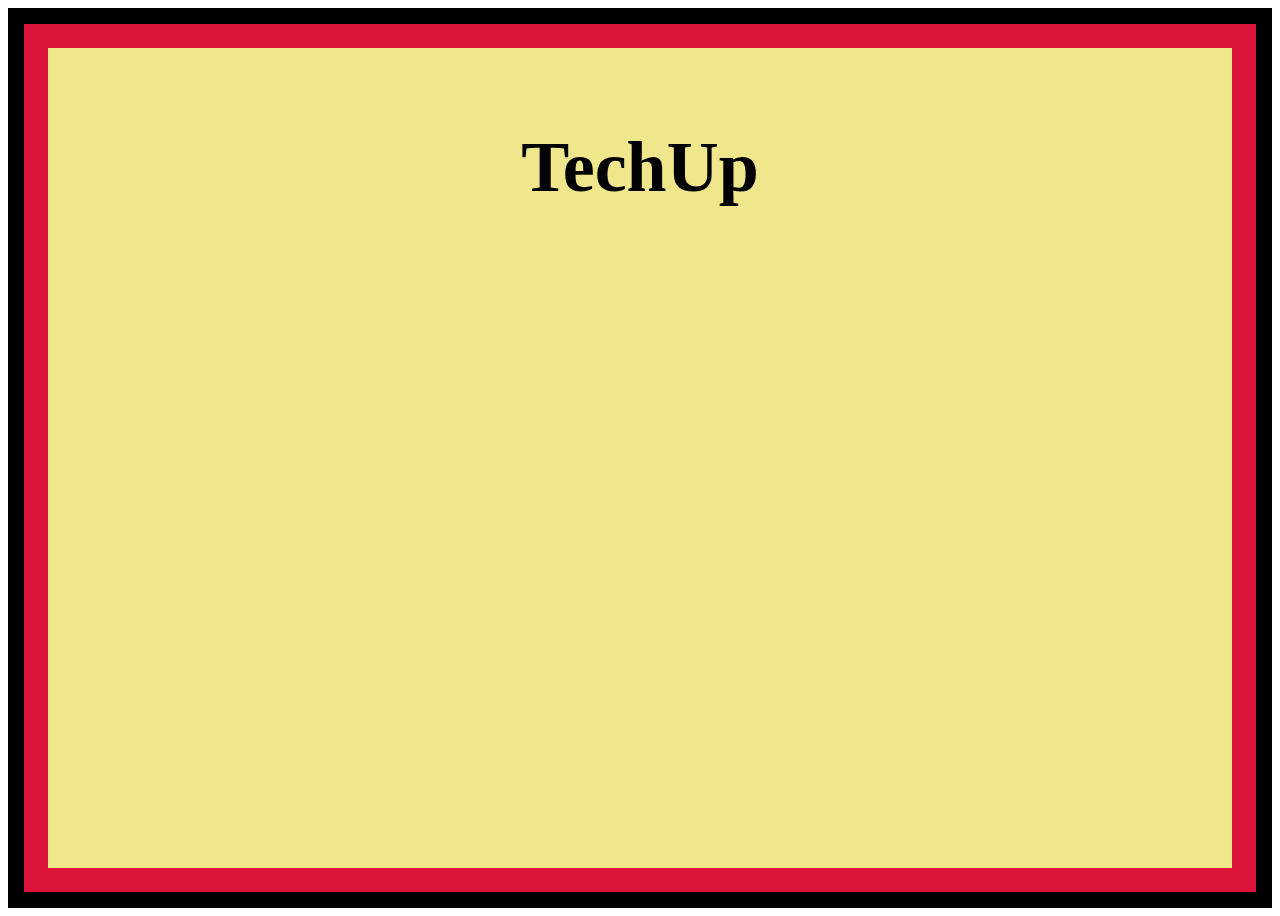
<file: ex-2/index.html>
<!DOCTYPE html>
<html lang="en">

<head>
  <meta charset="UTF-8" />
  <meta http-equiv="X-UA-Compatible" content="IE=edge" />
  <meta name="viewport" content="width=device-width, initial-scale=1.0" />
  <link rel="stylesheet" href="./style.css" />
  <title>CSS Direction and Box Model - Ex 2</title>
</head>

<body>
  <div class="container">
    <div class="black">
      <div class="crimson">
        <h1>TechUp</h1>
      </div>
    </div>
  </div>
</body>

</html>
</file>
<file: ex-2/style.css>
* {
    box-sizing: border-box;
}

.lightgrey {
    border: 16px solid lightgrey;
    height: 100%;
}

.black {
    border: 16px solid black;
    height: 100%;
}

.container {
    background-color: khaki;
    height: 100vh;
  
}

.crimson {
    height: 100%;
    border: 24px solid crimson;
}

h1 {
    font-size: 72px;
    padding: 30px;
    text-align: center;
}
</file>
